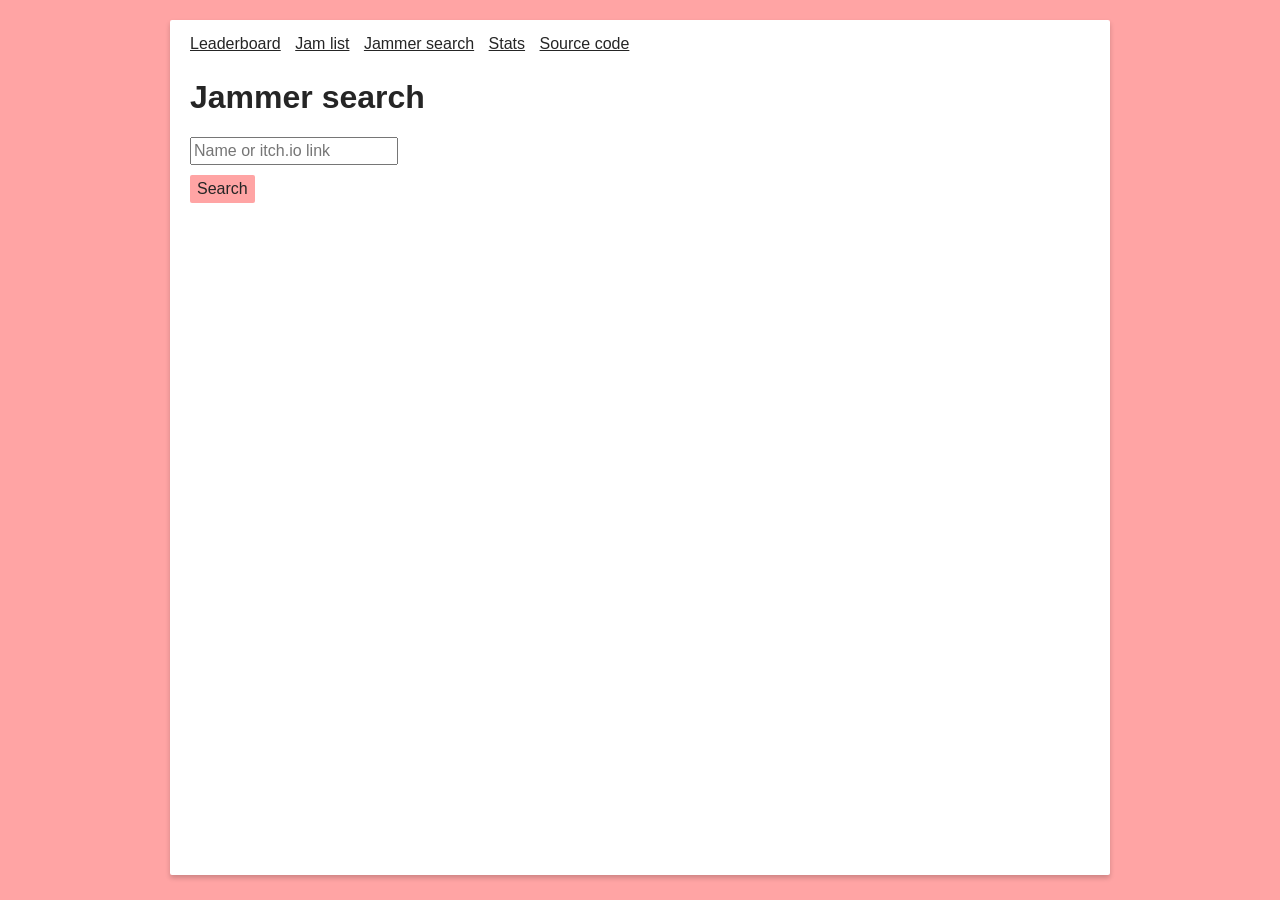
<file: docs/jammer.html>
<!DOCTYPE html>
<html lang="en">
<head>
	<meta charset="UTF-8">
	<meta name="viewport" content="width=device-width, initial-scale=1.0">
	<title>Unofficial Mini Jam Leaderboard</title>

	<link rel="icon" href= './_icon/icon.png'>

	<link rel="stylesheet" href="./_css/main.css">
	<link rel="stylesheet" href="./_css/jammer.css">
</head>
<body>
	<div id="content">
		<div id="nav">
			<a href="./leaderboard/leaderboard_10_page_0000.html">Leaderboard</a>
			<a href="./jam_list/mini_jam_page_0000.html">Jam list</a>
			<a href="./jammer_search.html">Jammer search</a>
			<a href="./stats/stats.html">Stats</a>
			<a href="https://github.com/TripleCubes/uml_code">Source code</a>
		</div>
		<h1 id="jammer_name"></h1>
		<a id="jammer_link"></a>
		<div id="result"></div>
	</div>

	<script src="./_js/jammer.js"></script>
</body>
</html>
</file>
<file: docs/_css/main.css>
:root {
	--result-w: 900px;
}

#result {
	width: var(--result-w);
}

.major_jam_tag, .late, .early, .time_unknown {
	float: right;
	padding: 2px;
	border-radius: 2px;
	font-size: small;
	margin-left: 7px;
}

.late, .early, .time_unknown {
	margin-left: 0px;
	float: none;
	display: inline-block;
	text-align: center;
	width: 90px;
}

.major_jam_tag {
	background-color: rgb(255, 164, 164);
}

.major_jam_tag:after {
	content: "Major Jam";
}

.late {
	
	background-color: rgb(164, 211, 255);
}

.late:after {
	content: " late";
}

.early {
	background-color: rgb(255, 231, 164);
}

.early:after {
	content: " early";
}

.time_unknown {
	background-color: rgb(194, 194, 194);
}

.time_unknown:after {
	content: "NA";
}

button {
	margin-top: 10px;
	margin-bottom: 10px;
	border: none;
	padding: 5px 7px;
	text-align: left;
	border-radius: 2px;
	background-color: rgb(255, 164, 164);
	font-size: medium;
}

button:hover {
	background-color: rgb(255, 192, 192);
}

button:active {
	background-color: rgb(255, 135, 135);
}

#nav {
	margin-top: 10px;
	line-height: 170%;
}

#nav > a {
	margin-right: 10px;
}

body {
	overflow-x: hidden;
	margin: 0px;
	background-color: rgb(255, 164, 164);
}

* {
	font-family: sans-serif;
	color: rgb(37, 37, 37);
}

.page_links {
	max-width: var(--result-w);
}

.page_links > a {
	display: inline-block;
	margin-right: 7px;
	margin-bottom: 4px;
}

.link_highlight {
	background-color: rgb(255, 164, 164);
	padding-top: 2px;
	padding-bottom: 2px;
	padding-left: 2px;
	padding-right: 2px;
	border-radius: 2px;
}

#content {
	overflow-x: hidden;
	position: relative;
	display: inline-block;
	border-radius: 2px;
	box-shadow: rgba(0, 0, 0, 0.192) 0px 3px 5px;
	left: calc(50vw);
	transform: translateX(-50%);
	padding-bottom: 15px;
	padding-left: 20px;
	padding-right: 20px;
	margin-top: 20px;
	margin-bottom: 20px;
	background-color: white;
	min-height: calc(100vh - 60px);
}

#result {
	margin-bottom: 10px;
}

.jammer_page {
	display: inline-block;
	font-size: small;
	margin-right: 10px;
}

.rank_list {
	display: block;
	width: calc(100vw - 20px);
	margin-bottom: 5px;
	margin-top: 5px;
}

.rank_list > span {
	display: inline-block;
	padding: 3px 0px;
	width: 25px;
	text-align: center;
	background-color: rgb(255, 241, 164);
}

.rank_list > span:nth-child(even) {
	background-color: rgb(255, 249, 214);
}

.time_tag {
	display: inline-block;
	max-width: 95px;
	min-width: 95px;
	padding-right: 14px;
}

.by_list {
	display: inline-block;
	max-width: 150px;
	min-width: 150px;
	padding-right: 14px;
}

.teamed_with {
	display: inline-block;
	max-width: 120px;
	min-width: 120px;
	padding-right: 14px;
}

.jam {
	display: inline-block;
	max-width: 160px;
	min-width: 160px;
	padding-right: 14px;
}

.game {
	min-width: calc(100% + 2px);
	padding-left: 3px;
	border-radius: 2px;
	transform: translateX(-3px);
	white-space: nowrap;
	display: block;
	padding-top: 5px;
	padding-bottom: 5px;
}

.game > * {
	vertical-align: top;
	white-space: normal;
}

.game:nth-child(even) {
	background-color: rgb(255, 236, 230);
}

.game:nth-child(1) {
	font-weight: bold;
}

.title {
	display: inline-block;
	max-width: 250px;
	min-width: 250px;
	padding-right: 14px;
}

.vs {
	display: inline-block;
	max-width: 40px;
	min-width: 40px;
	padding-right: 14px;
}

.rank {
	display: inline-block;
	max-width: 40px;
	min-width: 40px;
	padding-right: 14px;
}

.ratings {
	display: inline-block;
	max-width: 40px;
	min-width: 40px;
	padding-right: 14px;
}

.score {
	display: none;
	/* display: inline-block; */
	max-width: 60px;
	min-width: 60px;
	padding-right: 14px;
}

.ilscore {
	display: inline-block;
	max-width: 60px;
	min-width: 60px;
	padding-right: 14px;
}

.game_list > .game:first-child .rank:after,
.game_list > .game:first-child .ratings:after,
.game_list > .game:first-child .vs:after,
.game_list > .game:first-child .ilscore:after {
	content: " 🛈";
	font-weight: normal;
}

.game_list > .game:first-child .rank,
.game_list > .game:first-child .ratings,
.game_list > .game:first-child .vs,
.game_list > .game:first-child .ilscore {
	position: relative;
	bottom: 3px;
}

@media only screen and (max-width: 990px) {
	#result * {
		max-width: calc(100vw - 20px);
	}

	.jammer_link {
		margin-bottom: 10px !important;
	}

	.jammer_page {
		display: block;
		margin-bottom: 10px;
	}

	.total_ilscore {
		display: block;
		margin-bottom: 10px;
		background-color: rgb(255, 241, 164);
		border: 10px solid rgb(255, 241, 164);
		border-top: 5px solid rgb(255, 241, 164);
		border-bottom: 5px solid rgb(255, 241, 164);
		transform: translateX(-10px);
	}

	.major_jam_tag, .late, .early, .time_unknown {
		float: none;
	}

	.rank_list {
		margin-top: 0px;
		margin-bottom: 10px;
	}

	#content {
		transform: none;
		left: 0px;
		margin: 0px;
		padding: 10px;
		display: block;
		min-height: 100vh;
		border-radius: 0px;
	}

	.page_links > a {
		display: inline-block;
		margin-bottom: 5px;
	}

	.game_list * {
		display: inline-block;
	}

	.game:nth-child(1) {
		display: none;
	}

	.game_list {
		display: block;
	}

	.game {
		max-width: unset;
		width: 100vw;
		white-space: normal;
		border-radius: 0px;
		padding-left: 10px;
		padding-right: 10px;
		padding-top: 10px;
		padding-bottom: 10px;
		transform: translateX(-10px);
	}

	.game * {
		min-width: auto;
	}

	.title {
		display: block;
		padding-right: 0px;
		font-weight: bold;
		margin-bottom: 8px;
	}

	.by_list {
		display: block;
		padding-right: 0px;
		margin-bottom: 8px;
	}

	.by_list:before {
		content: 'By ';
	}

	.teamed_with {
		display: block;
		padding-right: 0px;
		margin-bottom: 8px;
	}

	.teamed_with:before {
		content: 'Teamed with: ';
	}

	.teamed_with_blank:before {
		content: '';
	}

	.teamed_with_blank {
		margin-bottom: 0px;
	}

	.time_tag {
		margin-bottom: 6px;
	}
	
	.jam {
		display: block;
		padding-right: 0px;
		margin-bottom: 8px;
	}

	.vs {
		display: inline-block;
		padding-right: 0px;
		margin-right: 15px;
	}

	.vs:before {
		content: 'Vs: ';
	}

	.rank {
		display: inline-block;
		padding-right: 0px;
		margin-right: 15px;
	}

	.rank:before {
		content: 'Rank: ';
	}
	
	.ratings {
		display: inline-block;
		padding-right: 0px;
		margin-right: 15px;
	}

	.ratings:before {
		content: 'Ratings: ';
	}
	
	.score {
		display: none;
		/* display: inline-block; */
		padding-right: 0px;
		margin-right: 15px;
	}

	.score::before {
		content: 'Score: ';
	}

	.ilscore {
		display: inline-block;
		padding-right: 0px;
		margin-right: 15px;
	}

	.ilscore::before {
		content: 'ilScore: ';
	}
}

@media (prefers-color-scheme: dark) {
	* {
		color: rgb(215, 215, 215);
	}

	body {
		background-color: #2a2e44;
	}

	#content {
		background-color: #1e1e1e;
	}

	.game:nth-child(2n) {
		background-color: rgb(47, 47, 47);
	}

	.late, .early, .major_jam_tag, .link_highlight, .rank_list > span,
	button {
		color: rgb(37, 37, 37);
	}

	.late, .link_highlight, button {
		background-color: rgb(125, 171, 215);
	}

	.early {
		background-color: rgb(225, 198, 125);
	}

	.rank_list > span {
		background-color: rgb(225, 198, 125);
	}

	.major_jam_tag {
		background-color: rgb(225, 157, 157);
	}

	.rank_list > span:nth-child(2n) {
		background-color: rgb(240, 214, 142);
	}

	#search_box {
		background-color: #404040;
		border: 1px #919191 solid;
		border-radius: 2px;
		padding: 2px 3px;
	}

	button:hover {
		background-color: rgb(156, 192, 227);
	}

	button:active {
		background-color: rgb(93, 138, 181);
	}
}

@media only screen and (max-width: 990px) and (prefers-color-scheme: dark) {
	.total_ilscore {
		color: rgb(37, 37, 37);
		background-color: rgb(225, 198, 125);
		border-color: rgb(225, 198, 125);
	}
}
</file>
<file: docs/_css/jammer.css>
#jammer_name {
	margin-bottom: 2px;
}

#jammer_link {
	display: inline-block;
	margin-bottom: 20px;
}

h3 {
	margin-top: 30px;
	margin-bottom: 10px;
}

p {
	margin-top: 10px;
	margin-bottom: 10px;
}

.games_header_and_sort_btn {
	display: inline-block;
}

.games_header {
	display: inline-block;
	margin-right: 20px;
	margin-bottom: 5px;
}

.sort_btn {
	margin-top: 0px;
}
</file>
<file: docs/_css/jammer_search.css>
#search_box {
	width: 200px;
	display: block;
	height: 22px;
	font-size: medium;
}

#search_button {
	margin-bottom: 22px;
}

.result {
	margin-bottom: 15px;
	max-width: calc(100vw - 20px);
}

.jammer_link {
	display: inline-block;
	font-size: larger;
	margin-right: 10px;
}

.jammer_link_text {
	display: inline-block;
	font-size: small;
	margin-right: 10px;
}
</file>
